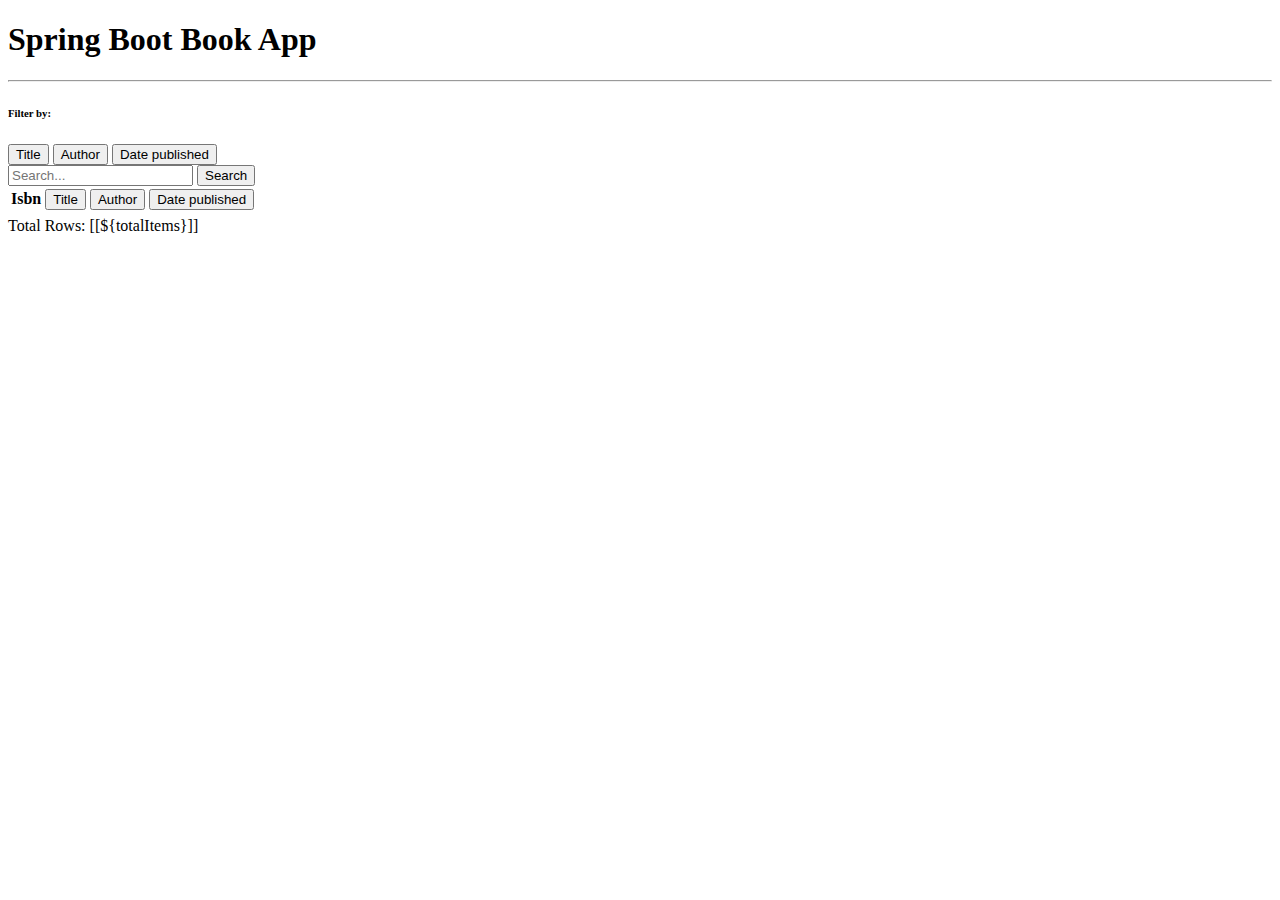
<file: src/main/resources/templates/index.html>
<!DOCTYPE html>
<html xmlns:th="http//www.thymeleaf.org">
    <head>
        <meta charset="utf-8">
        <meta http-equiv="X-UA-Compatible" content="IE=edge">
        <meta name="viewport" content="width=device-width, initial-scale=1">
        <link th:rel="stylesheet" th:href="@{/webjars/bootstrap/5.2.2/css/bootstrap.min.css}">
        <link th:rel="stylesheet" th:href="@{/styles/cssandjs/styles.css}">
    </head>
    <body>
        <div class="container">
            <h1>Spring Boot Book App</h1>
            <hr />
            
            <div class="filter">
                <h6>Filter by: </h6>
                <!-- https://www.baeldung.com/spring-thymeleaf-request-parameters -->
                <button th:name="filter" th:value="title" th:onclick="|window.location.href='/filter'|">Title</button>
                <button th:name="filter" th:value="author">Author</button>
                <button th:name="filter" th:value="date">Date published</button>
                <div>
                    <input class="w-50" type="text" placeholder="Search...">
                    <button th:name="search-button" th:value="search">Search</button>
                </div>
            </div>
            <table class="table table-bordered table-striped">
                <thead>
                    <tr>
                        <th class="w-25 p-3">Isbn</th>
                        <th class="w-25 p-3"><button>Title</button></th>
                        <th class="w-25 p-3"><button>Author</button></th>
                        <th class="w-25 p-3"><button>Date published</button></th>
                    </tr>
                </thead>
                <tbody>
                    <tr th:each="book : ${listBooks}">
                        <!-- <div class="btn btn-group-sm" role="group">
                            <a class="btn btn-info" th:href="@{/edit/{isbn}(isbn=${book.isbn})}">
                                <i class="bi bi-pencil-fill"></i> Edit</a>
                                <a class="btn btn-danger" th:href="@{/delete/{isbn}(isbn=${book.isbn})}">
                                    <i class="bi bi-trash-fill"></i> Delete</a>
                                </div> -->
                        <td th:text="${book.isbn}"></td>
                        <td th:text="${book.title}"></td>
                        <td th:text="${book.author}"></td>
                        <td th:text="${book.published}"></td>
                    </tr>
                </tbody>
            </table>

            <div th:if = "${totalPages > 1}" >
                <div class="row col-sm-10">
                    <div class="col-sm-2">
                        Total Rows: [[${totalItems}]]
                    </div>
                    <div class="page-item col-sm-1" th:each="i: ${#numbers.sequence(begin, end)} ">
                        <a th:if="${current - 2 != i}" th:href="@{'/page/' + ${i}}" th:text="${i}"
                        th:classappend="${current}==${i}?'activepagenumber':''"></a>
                        <span th:unless="${current - 2 != i}" th:text="${i}"></span>
                    </div>
                    <!-- <div class="col-sm-1">
                        <span th:each="i: ${#numbers.sequence(1, totalPages)}">
                            <a th:if="${currentPage != i}" th:href="@{'/page/' + ${i}}">[[${i}]]</a>
                            <span th:unless="${currentPage != i}">[[${i}]]</span>
                        </span>
                    </div>
                    <div class="col-sm-1">
                        <a th:if="${currentPage < totalPages}" th:href="@{'/page/' + ${currentPage + 1}}">Next</a>
                        <span th:unless="${currentPage < totalPages}">Next</span>
                    </div>

                    <div class="col-sm-1">
                        <a th:if="${currentPage < totalPages}" th:href="@{'/page/' + ${totalPages}}">Last</a>
                        <span th:unless="${currentPage < totalPages}">Last</span>
                    </div> -->
                </div>
            </div>
        </div>
        <script th:src="@{/webjars/bootstrap/5.2.2/js/bootstrap.min.js}"></script>
    </body>
</html>
</file>
